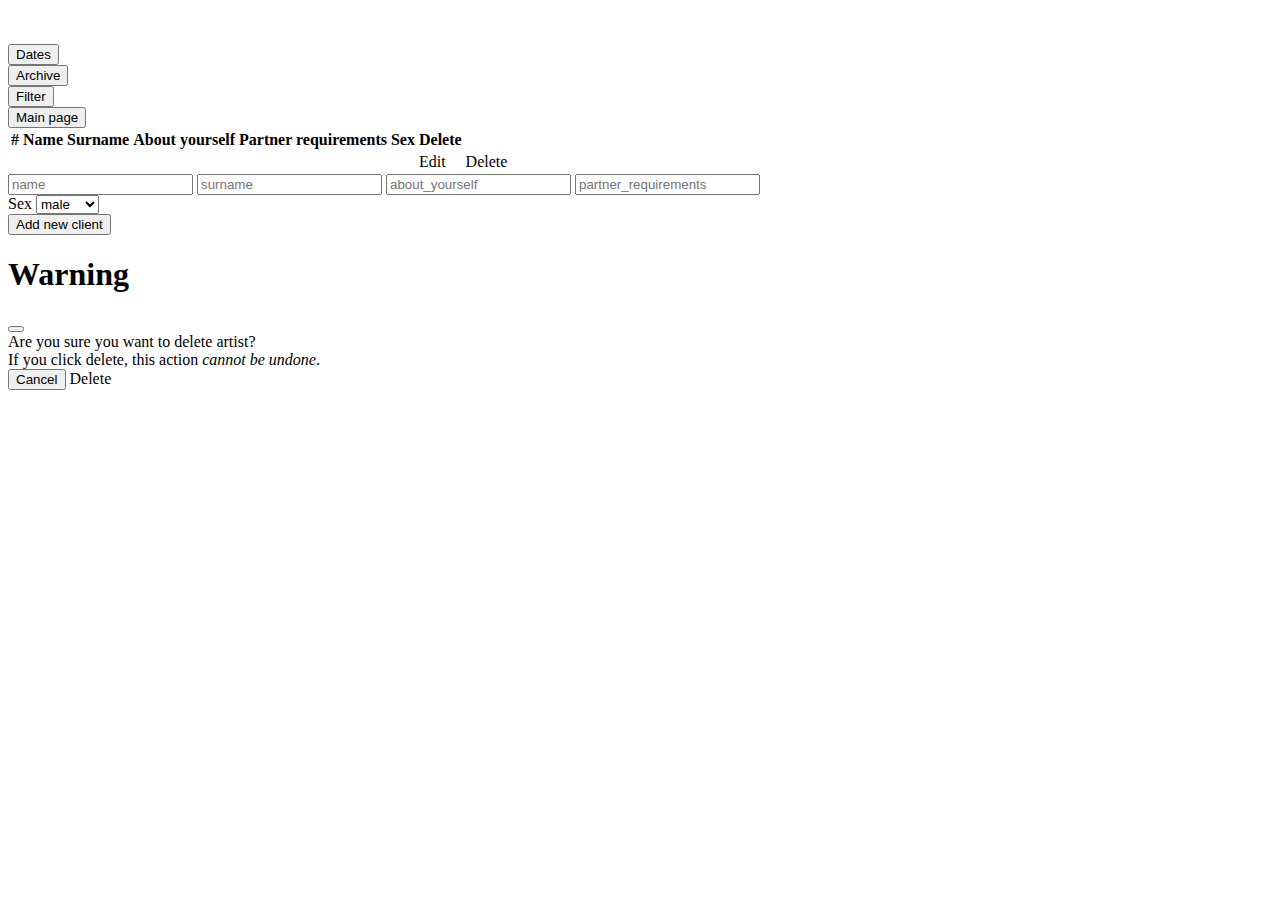
<file: target/classes/templates/index.html>
<!DOCTYPE html>
<html lang="en" xmlns:th="http://www.thymeleaf.org">
<head>
    <meta charset="UTF-8">
    <title>Clients of my dating agency</title>
    <link rel="stylesheet" th:href="@{/webjars/bootstrap/5.3.0/dist/css/bootstrap.css}">
</head>
<body>
<div class="container"><br><br>

    <form method="get" action="dating_table">
        <input type="submit" value="Dates" class="btn btn-sm btn-primary">
    </form>
    <form method="get" action="archive">
        <input type="submit" value="Archive" class="btn btn-sm btn-primary">
    </form>
    <form method="get" action="filtered_clients">
    <input type="submit" value="Filter" class="btn btn-sm btn-primary">
    </form>
    <form method="get" action="index">
        <input type="submit" value="Main page" class="btn btn-sm btn-primary">
    </form>
<table class="table table-sm table-striped table-hover table-bordered">
    <thead>
    <tr>
        <th>#</th>
        <th>Name</th>
        <th>Surname</th>
        <th>About yourself</th>
        <th>Partner requirements</th>
        <th>Sex</th>
        <th>Delete</th>
    </tr>
    </thead>
    <tbody>
    <tr th:each="e : ${clients}">
        <td th:text="${e.id}">
        <td th:text="${e.name}">
        <td th:text="${e.surname}">
        <td th:text="${e.aboutYourself}">
        <td th:text="${e.partnerRequirements}">
        <td th:text="${e.sex}">
        <td>
            <a th:href="@{/edit_client(id=${e.id})}" class="btn btn-sm btn-outline-info">Edit</a>
        </td>
        <td>
            <!--            <a th:href="@{/delete_artist(id=${a.id})}" class="btn btn-sm btn-outline-danger">Delete</a>-->
            <a class="btn bt-sm btn-outline-danger" data-bs-toggle="modal" data-bs-target="#myconfirm"
               th:attr="data-bs-link=@{/delete_client(id=${e.id})}, data-bs-text=${e.name}, data-bs-id=${e.id}">
                Delete</a>
        </td>

    </tr>
    </tbody>
</table>

<form method="post" action="add_client">
    <input type="text" name="name" class="text-input" placeholder="name" required>
    <input type="text" name="surname" class="text-input" placeholder="surname" required>
    <input type="text" name="about_yourself" class="text-input" placeholder="about_yourself" required>
    <input type="text" name="partner_requirements" class="text-input" placeholder="partner_requirements" required>
<!--    <input th:type="sex" type="text" name="sex" class="text-input" placeholder="sex" required>-->
    <div class="input-group mb-2">
        <span class="input-group-text">Sex</span>
        <select class="form-select" name="sex" id="sex">
            <option value="male"> male </option>
            <option value="female"> female </option>
        </select>
    </div>
    <input type="submit" value="Add new client" class="btn btn-sm btn-primary">
</form>




</div>
<div class="modal fade" id="myconfirm" data-bs-backdrop="static" data-bs-keyboard="false"
     tabindex="-1" aria-labelledby="staticWarningLabel" aria-hidden="true">
    <div class="modal-dialog">
        <div class="modal-content">
            <div class="modal-header">
                <h1 class="modal-title fs-5" id="staticWarningLabel">Warning</h1>
                <button type="button" class="btn-close" data-bs-dismiss="modal" aria-label="Close"></button>
            </div>
            <div class="modal-body">
                Are you sure you want to delete artist?<br/>
                If you click delete, this action <i>cannot be undone</i>.
            </div>
            <div class="modal-footer">
                <button type="button" class="btn btn-secondary" data-bs-dismiss="modal">
                    Cancel
                </button>
                <a class="btn btn-danger delete-button">Delete</a>
            </div>
        </div>
    </div>
</div>

<script>
    let myConfirmModal = document.getElementById('myconfirm');
    myConfirmModal.addEventListener('show.bs.modal', function (event) {
        let button = event.relatedTarget;
        let link = button.getAttribute('data-bs-link');
        let tid = button.getAttribute('data-bs-id');
        let text = button.getAttribute('data-bs-text');
        let modalTitle = myConfirmModal.querySelector('.modal-title');
        modalTitle.textContent = 'Deleting client: ' + text + ' (' + tid + ')'
        let deleteButton = myConfirmModal.querySelector('.delete-button');
        deleteButton.setAttribute("href", link)
    })
</script>

<script th:src="@{webjars/jquery/3.7.0/dist/jquery.js}"></script>
<script th:src="@{webjars/popperjs__core/2.11.8/dist/umd/popper.js}"></script>
<script th:src="@{webjars/bootstrap/5.3.0/dist/js/bootstrap.bundle.js}"></script>

</body>
</html>
</file>
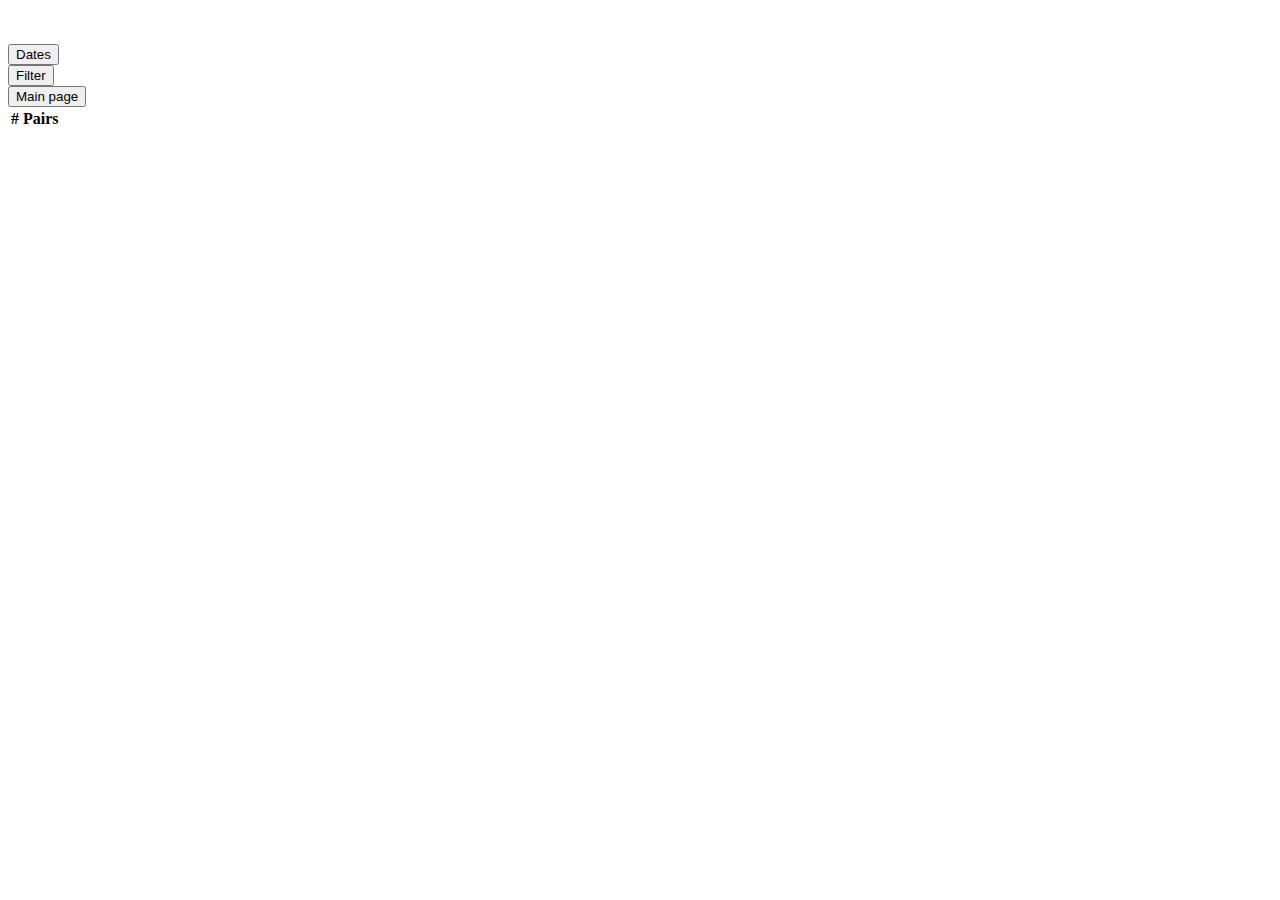
<file: target/classes/templates/archive.html>
<!DOCTYPE html>
<html lang="en">
<head>
    <meta charset="UTF-8">
    <title>Archived pairs</title>
    <link rel="stylesheet" th:href="@{/webjars/bootstrap/5.3.0/dist/css/bootstrap.css}">
</head>
<body>
<div class="container"><br><br>
    <form method="get" action="dating_table">
        <input type="submit" value="Dates" class="btn btn-sm btn-primary">
    </form>

    <form method="get" action="filtered_clients">
        <input type="submit" value="Filter" class="btn btn-sm btn-primary">
    </form>
    <form method="get" action="index">
        <input type="submit" value="Main page" class="btn btn-sm btn-primary">
    </form>
<table class="table table-sm table-striped table-hover table-bordered">
    <thead>
    <tr>
        <th>#</th>
        <th>Pairs</th>

    </tr>
    </thead>
    <tbody>
    <tr th:each="e : ${archivedPairs}">
        <td th:text="${e.id}">
        <td th:text="${e.pair}">

    </tr>
    </tbody>
</table>
</div>
</body>
</html>
</file>
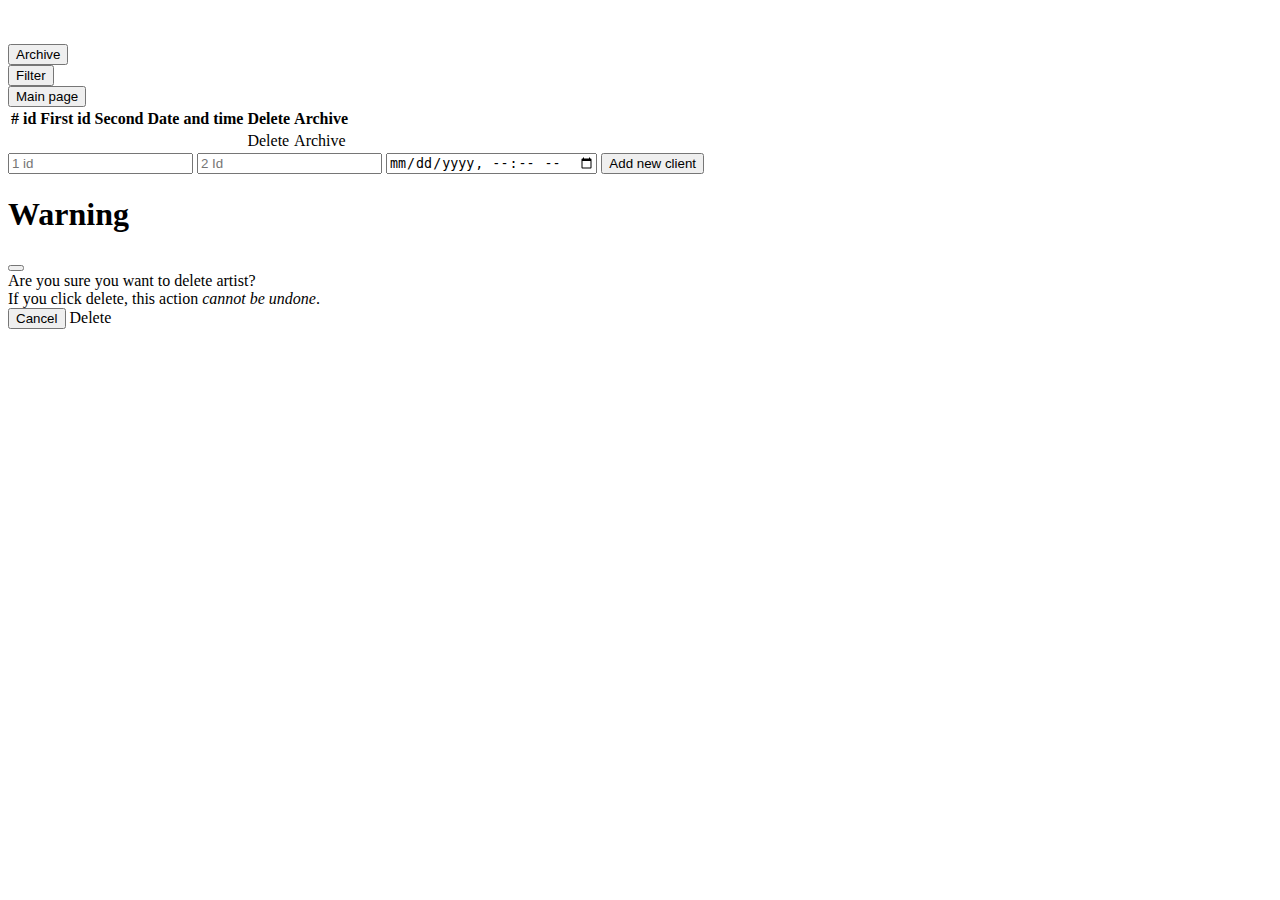
<file: target/classes/templates/dating_table.html>
<!DOCTYPE html>
<html lang="en">
<head>
    <meta charset="UTF-8">
    <title>Dating table</title>
    <link rel="stylesheet" th:href="@{/webjars/bootstrap/5.3.0/dist/css/bootstrap.css}">
</head>
<body>
<div class="container"><br><br>


    <form method="get" action="archive">
        <input type="submit" value="Archive" class="btn btn-sm btn-primary">
    </form>
    <form method="get" action="filtered_clients">
        <input type="submit" value="Filter" class="btn btn-sm btn-primary">
    </form>
    <form method="get" action="index">
        <input type="submit" value="Main page" class="btn btn-sm btn-primary">
    </form>
<table class="table table-sm table-striped table-hover table-bordered">
    <thead>
    <tr>
        <th>#</th>
        <th>id</th>
        <th>First</th>
        <th>id</th>
        <th>Second</th>
        <th>Date and time</th>
        <th>Delete</th>
        <th>Archive</th>
    </tr>
    </thead>
    <tbody>
    <tr th:each="e : ${dates}">
        <td th:text="${e.id}">
        <td th:text="${e.firstPersonId}">
        <td th:text="${e.firstPerson}">
        <td th:text="${e.secondPersonId}">
        <td th:text="${e.secondPerson}">
        <td th:text="${e.time}">
        <td>
            <!--            <a th:href="@{/delete_artist(id=${a.id})}" class="btn btn-sm btn-outline-danger">Delete</a>-->
            <a class="btn bt-sm btn-outline-danger" data-bs-toggle="modal" data-bs-target="#myconfirm"
               th:attr="data-bs-link=@{/delete_date(id=${e.id})}, data-bs-text=${e.firstPerson + ' and ' +e.secondPerson}, data-bs-id=${e.id}">
                Delete</a>
        </td>
        <td>
            <!--            <a th:href="@{/delete_artist(id=${a.id})}" class="btn btn-sm btn-outline-danger">Delete</a>-->
            <a class="btn bt-sm btn-outline-danger" data-bs-toggle="modal" data-bs-target="#myconfirm"
                    th:attr="data-bs-link=@{/archive_date(id=${e.id})}, data-bs-text=${e.firstPerson + ' and ' +e.secondPerson}, data-bs-id=${e.id}">
                Archive</a>
        </td>
    </tr>
    </tbody>
</table>
<form method="post" action="add_date">
    <input type="number" name="first_person_id" class="text-input" placeholder="1 id" required>
    <input type="number" name="second_person_id" class="text-input" placeholder="2 Id" required>
    <input type="datetime-local" name="date" class="text-input" placeholder="name" required>
    <input type="submit" value="Add new client" class="btn btn-sm btn-primary">
</form>
</div>

<div class="modal fade" id="myconfirm" data-bs-backdrop="static" data-bs-keyboard="false"
     tabindex="-1" aria-labelledby="staticWarningLabel" aria-hidden="true">
    <div class="modal-dialog">
        <div class="modal-content">
            <div class="modal-header">
                <h1 class="modal-title fs-5" id="staticWarningLabel">Warning</h1>
                <button type="button" class="btn-close" data-bs-dismiss="modal" aria-label="Close"></button>
            </div>
            <div class="modal-body">
                Are you sure you want to delete artist?<br/>
                If you click delete, this action <i>cannot be undone</i>.
            </div>
            <div class="modal-footer">
                <button type="button" class="btn btn-secondary" data-bs-dismiss="modal">
                    Cancel
                </button>
                <a class="btn btn-danger delete-button">Delete</a>
            </div>
        </div>
    </div>
</div>



<script>
    let myConfirmModal = document.getElementById('myconfirm');
    myConfirmModal.addEventListener('show.bs.modal', function (event) {
        let button = event.relatedTarget;
        let link = button.getAttribute('data-bs-link');
        let tid = button.getAttribute('data-bs-id');
        let text = button.getAttribute('data-bs-text');
        let modalTitle = myConfirmModal.querySelector('.modal-title');
        modalTitle.textContent = 'Deleting date: ' + text + ' (' + tid + ')'
        let deleteButton = myConfirmModal.querySelector('.delete-button');
        deleteButton.setAttribute("href", link)
    })
</script>
<script th:src="@{webjars/jquery/3.7.0/dist/jquery.js}"></script>
<script th:src="@{webjars/popperjs__core/2.11.8/dist/umd/popper.js}"></script>
<script th:src="@{webjars/bootstrap/5.3.0/dist/js/bootstrap.bundle.js}"></script>
</body>

</html>
</file>
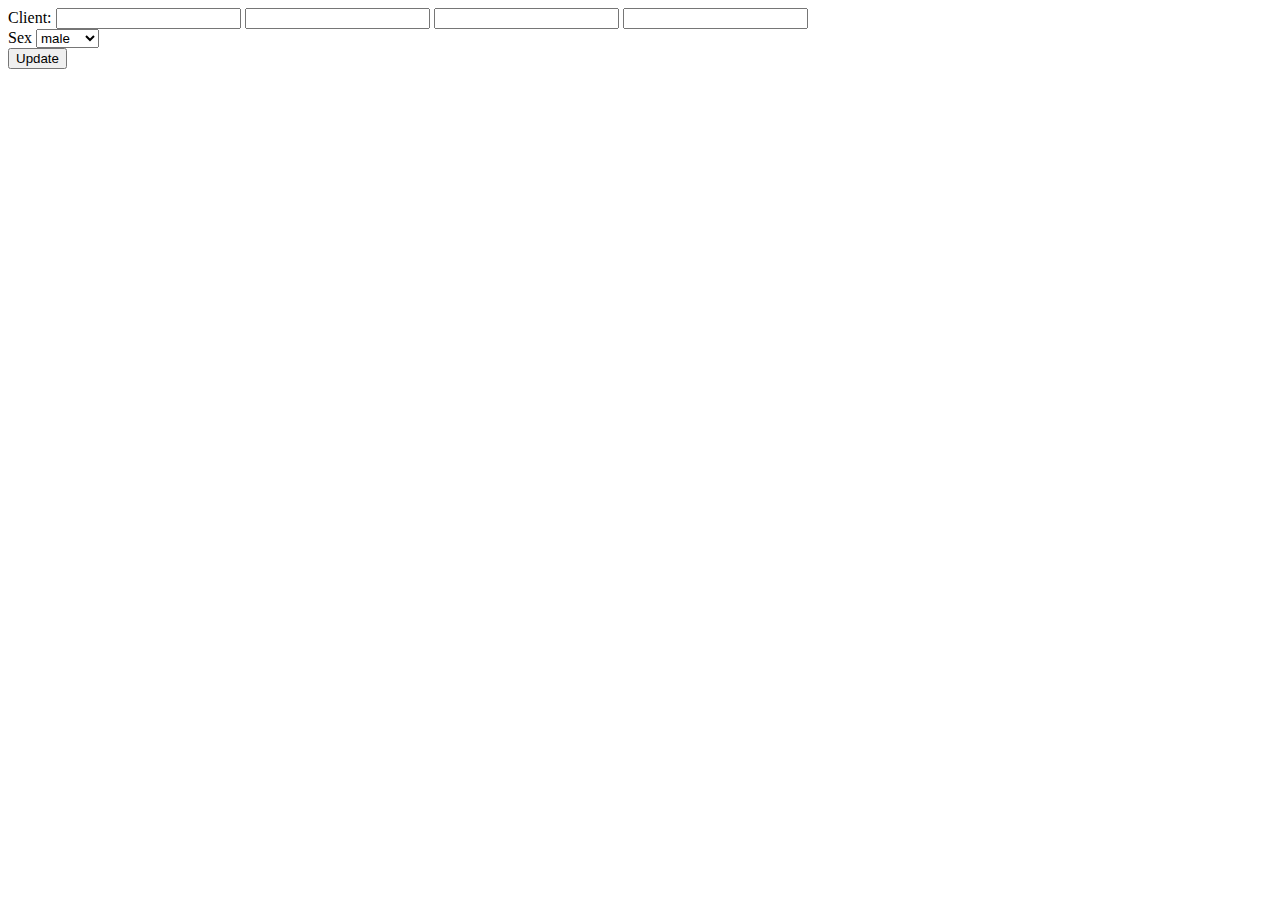
<file: target/classes/templates/edit_client.html>
<!DOCTYPE html>
<html lang="en">
<head>
    <meta charset="UTF-8">
    <title>Edit client</title>
    <meta name="viewport" content="width=device-width, initial-scale=1">
    <link rel="stylesheet" th:href="@{/webjars/bootstrap/5.3.0/dist/css/bootstrap.css}">
</head>
<body>
<form th:method="patch" action="update_client">
    <label for="client">Client:</label>
    <input type="hidden" name="id" th:value="${client.id}">
    <input id="client" type="text" name="name" th:value="${client.name}" class="text-input">
    <input type="text" name="surname" th:value="${client.surname}" class="text-input">
    <input type="text" name="about_yourself" th:value="${client.aboutYourself}" class="text-input">
    <input type="text" name="partner_requirements" th:value="${client.partnerRequirements}" class="text-input">
<!--    <input type="text" name="sex" th:value="${client.sex}" class="text-input">-->
    <div class="input-group mb-2">
        <span class="input-group-text">Sex</span>
        <select class="form-select" name="sex" id="sex">
            <option value="male"> male </option>
            <option value="female"> female </option>
        </select>
    </div>



    <input type="submit" class="btn btn-sm btn-outline-warning" value="Update">
</form>

<script th:src="@{webjars/jquery/3.7.0/dist/jquery.js}"></script>
<script th:src="@{webjars/popperjs__core/2.11.8/dist/umd/popper.js}"></script>
<script th:src="@{webjars/bootstrap/5.3.0/dist/js/bootstrap.bundle.js}"></script>
</body>
</html>
</file>
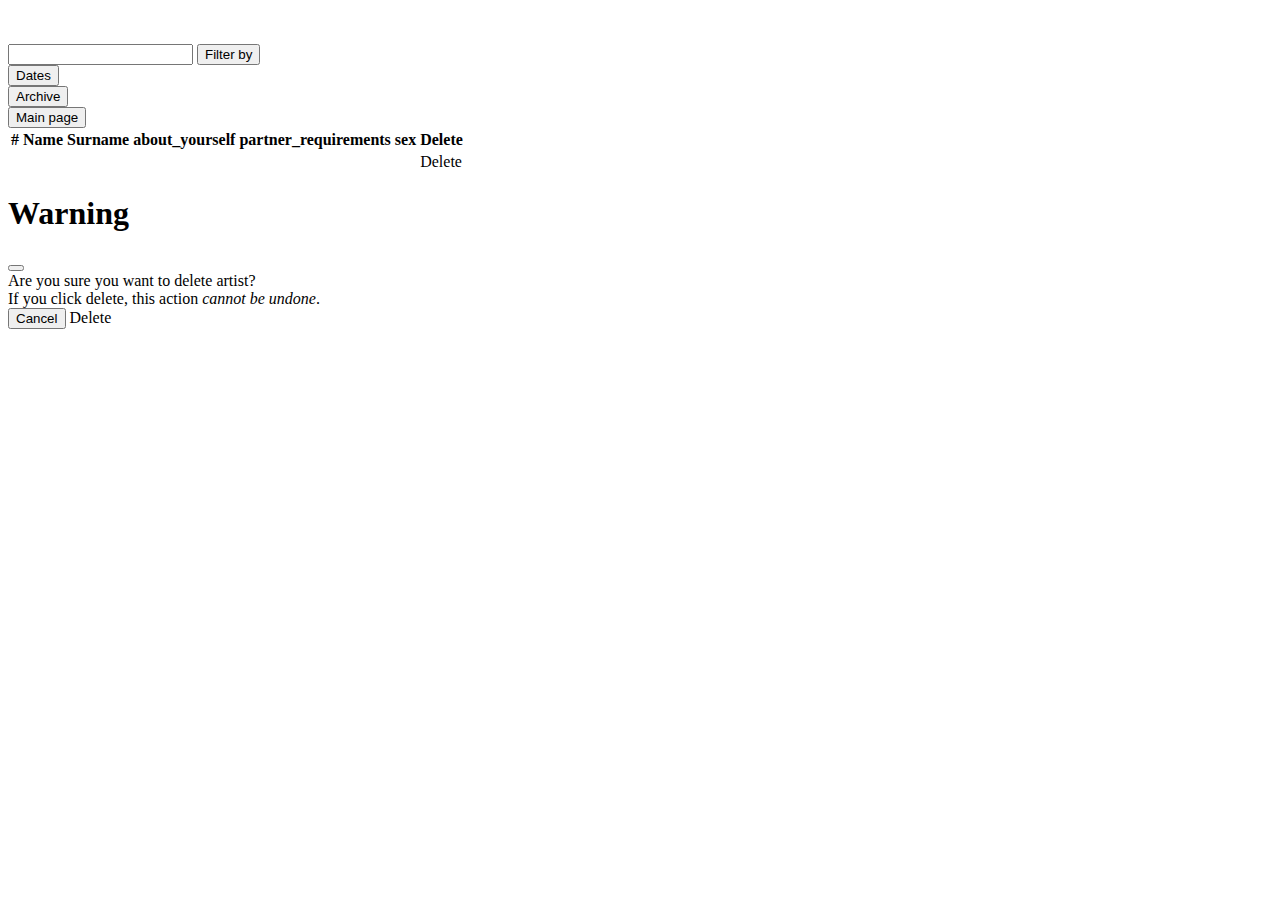
<file: target/classes/templates/filtered_clients.html>
<!DOCTYPE html>
<html lang="en" xmlns:th="http://www.thymeleaf.org">
<head>
    <meta charset="UTF-8">
    <title>Clients of my dating agency</title>
    <link rel="stylesheet" th:href="@{/webjars/bootstrap/5.3.0/dist/css/bootstrap.css}">
</head>
<body>
<div class="container"><br><br>
    <form method="post" action="filter_clients">
        <input type="text" name="s" class="text-input" required>
        <input type="submit" value="Filter by" class="btn btn-sm btn-primary">
    </form>
    <form method="get" action="dating_table">
        <input type="submit" value="Dates" class="btn btn-sm btn-primary">
    </form>
    <form method="get" action="archive">
        <input type="submit" value="Archive" class="btn btn-sm btn-primary">
    </form>
    <form method="get" action="index">
        <input type="submit" value="Main page" class="btn btn-sm btn-primary">
    </form>
    <table class="table table-sm table-striped table-hover table-bordered">
        <thead>
        <tr>
            <th>#</th>
            <th>Name</th>
            <th>Surname</th>
            <th>about_yourself</th>
            <th>partner_requirements</th>
            <th>sex</th>
            <th>Delete</th>
        </tr>
        </thead>
        <tbody>
        <tr th:each="e : ${clients}">
            <td th:text="${e.id}">
            <td th:text="${e.name}">
            <td th:text="${e.surname}">
            <td th:text="${e.aboutYourself}">
            <td th:text="${e.partnerRequirements}">
            <td th:text="${e.sex}">
            <td>
                <!--            <a th:href="@{/delete_artist(id=${a.id})}" class="btn btn-sm btn-outline-danger">Delete</a>-->
                <a class="btn bt-sm btn-outline-danger" data-bs-toggle="modal" data-bs-target="#myconfirm"
                   th:attr="data-bs-link=@{/delete_client(id=${e.id})}, data-bs-text=${e.name}, data-bs-id=${e.id}">
                    Delete</a>
            </td>

        </tr>
        </tbody>
    </table>

</div>
<div class="modal fade" id="myconfirm" data-bs-backdrop="static" data-bs-keyboard="false"
     tabindex="-1" aria-labelledby="staticWarningLabel" aria-hidden="true">
    <div class="modal-dialog">
        <div class="modal-content">
            <div class="modal-header">
                <h1 class="modal-title fs-5" id="staticWarningLabel">Warning</h1>
                <button type="button" class="btn-close" data-bs-dismiss="modal" aria-label="Close"></button>
            </div>
            <div class="modal-body">
                Are you sure you want to delete artist?<br/>
                If you click delete, this action <i>cannot be undone</i>.
            </div>
            <div class="modal-footer">
                <button type="button" class="btn btn-secondary" data-bs-dismiss="modal">
                    Cancel
                </button>
                <a class="btn btn-danger delete-button">Delete</a>
            </div>
        </div>
    </div>
</div>

<script>
    let myConfirmModal = document.getElementById('myconfirm');
    myConfirmModal.addEventListener('show.bs.modal', function (event) {
        let button = event.relatedTarget;
        let link = button.getAttribute('data-bs-link');
        let tid = button.getAttribute('data-bs-id');
        let text = button.getAttribute('data-bs-text');
        let modalTitle = myConfirmModal.querySelector('.modal-title');
        modalTitle.textContent = 'Deleting client: ' + text + ' (' + tid + ')'
        let deleteButton = myConfirmModal.querySelector('.delete-button');
        deleteButton.setAttribute("href", link)
    })
</script>

<script th:src="@{webjars/jquery/3.7.0/dist/jquery.js}"></script>
<script th:src="@{webjars/popperjs__core/2.11.8/dist/umd/popper.js}"></script>
<script th:src="@{webjars/bootstrap/5.3.0/dist/js/bootstrap.bundle.js}"></script>

</body>
</html>
</file>
